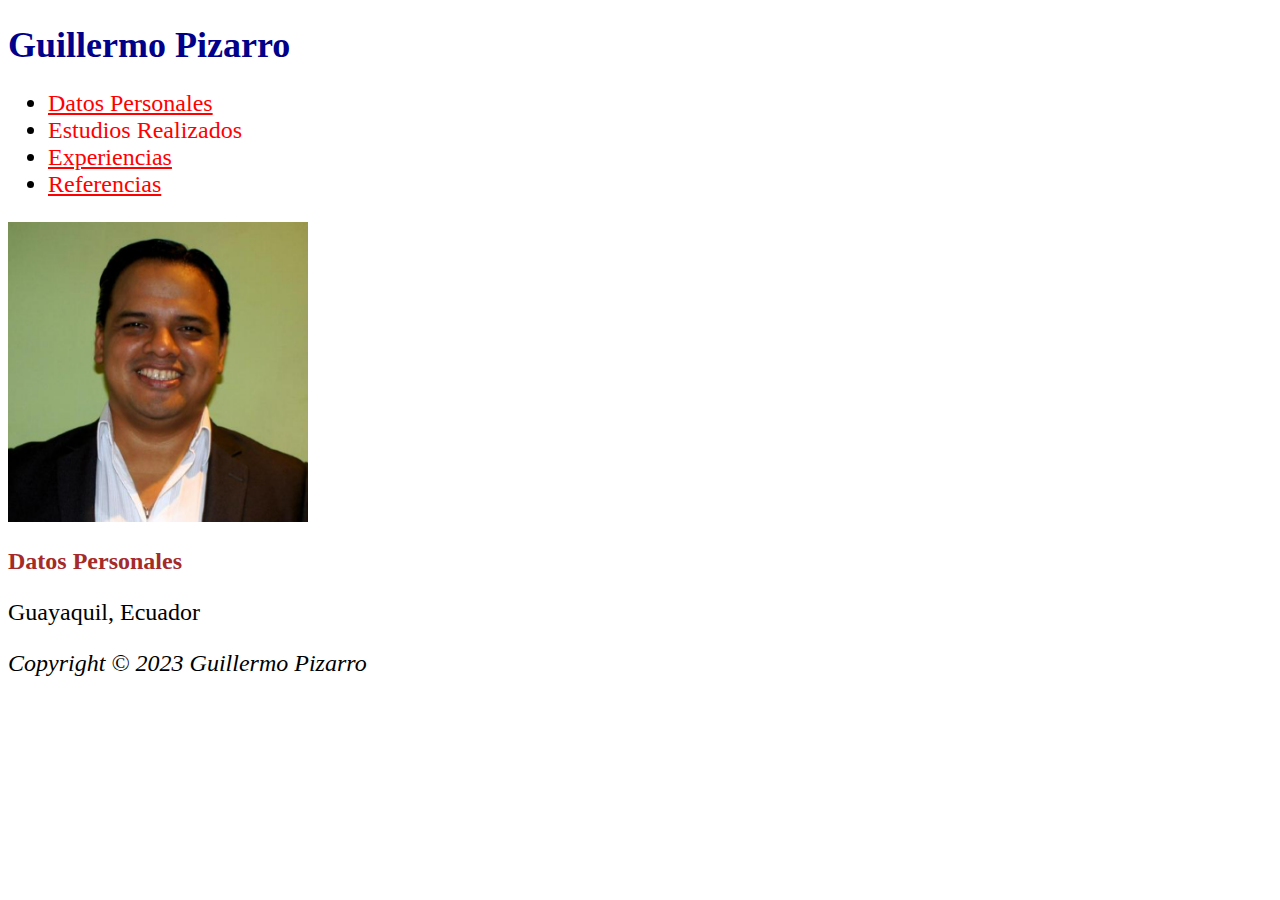
<file: code/html/index.html>
<!DOCTYPE html>
<html>
    <head>
        <title>Hoja de Vida - Guillermo Pizarro</title>
        <link rel="stylesheet" type="text/css" href="css/estilos.css" />
    </head>
    <body>
        <header>
            <h1>Guillermo Pizarro</h1>
        </header>
        <nav>
            <ul>
                <li><a class="boton" href="#">Datos Personales</a></li>
                <li><a class="boton" dhref="estudios.html">Estudios Realizados</a></li>
                <li><a class="boton" href="experiencias.html">Experiencias</a></li>
                <li><a class="boton" href="referencias.html">Referencias</a></li>
            </ul>
        </nav>
        <main>
            <img class="perfil" src="img/profile.png" />
            <h2>Datos Personales</h2>
            <p>Guayaquil, Ecuador</p>
        </main>
        <footer>
            <small><i>Copyright &copy; 2023 Guillermo Pizarro</i></small>
        </footer>
    </body>
</html>
</file>
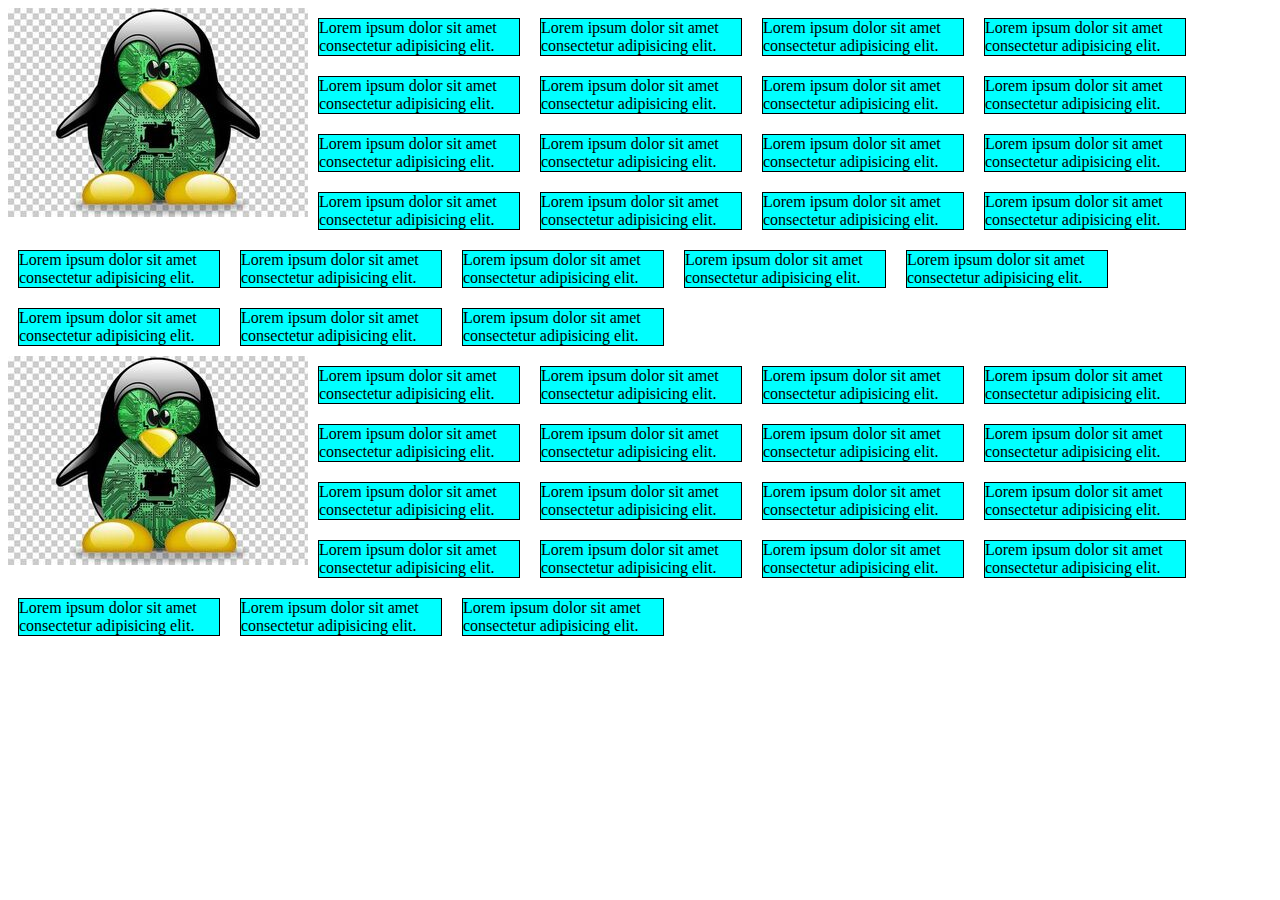
<file: code/css/css2/taller_01/index.html>
<!DOCTYPE html>
<html>
    <head>
        <title>CSS 2 - Posicionamiento</title>
        <link rel="stylesheet" type="text/css" href="estilos.css" />
    </head>
    <body>
            <img src=".\tux.jpg">
            <p>Lorem ipsum dolor sit amet consectetur adipisicing elit. </p>
            <p>Lorem ipsum dolor sit amet consectetur adipisicing elit. </p>
            <p>Lorem ipsum dolor sit amet consectetur adipisicing elit. </p>
            <p>Lorem ipsum dolor sit amet consectetur adipisicing elit. </p>
            <p>Lorem ipsum dolor sit amet consectetur adipisicing elit. </p>
            <p>Lorem ipsum dolor sit amet consectetur adipisicing elit. </p>
            <p>Lorem ipsum dolor sit amet consectetur adipisicing elit. </p>
            <p>Lorem ipsum dolor sit amet consectetur adipisicing elit. </p>
            <p>Lorem ipsum dolor sit amet consectetur adipisicing elit. </p>
            <p>Lorem ipsum dolor sit amet consectetur adipisicing elit. </p>
            <p>Lorem ipsum dolor sit amet consectetur adipisicing elit. </p>
            <p>Lorem ipsum dolor sit amet consectetur adipisicing elit. </p>
            <p>Lorem ipsum dolor sit amet consectetur adipisicing elit. </p>
            <p>Lorem ipsum dolor sit amet consectetur adipisicing elit. </p>
            <p>Lorem ipsum dolor sit amet consectetur adipisicing elit. </p>
            <p>Lorem ipsum dolor sit amet consectetur adipisicing elit. </p>
            <p>Lorem ipsum dolor sit amet consectetur adipisicing elit. </p>
            <p>Lorem ipsum dolor sit amet consectetur adipisicing elit. </p>
            <p>Lorem ipsum dolor sit amet consectetur adipisicing elit. </p>
            <p>Lorem ipsum dolor sit amet consectetur adipisicing elit. </p>
            <p>Lorem ipsum dolor sit amet consectetur adipisicing elit. </p>
            <p>Lorem ipsum dolor sit amet consectetur adipisicing elit. </p>
            <p>Lorem ipsum dolor sit amet consectetur adipisicing elit. </p>
            <p>Lorem ipsum dolor sit amet consectetur adipisicing elit. </p>
        <div class="limpiar"></div>
        <img src="tux.jpg">
        <p>Lorem ipsum dolor sit amet consectetur adipisicing elit. </p>
        <p>Lorem ipsum dolor sit amet consectetur adipisicing elit. </p>
        <p>Lorem ipsum dolor sit amet consectetur adipisicing elit. </p>
        <p>Lorem ipsum dolor sit amet consectetur adipisicing elit. </p>
        <p>Lorem ipsum dolor sit amet consectetur adipisicing elit. </p>
        <p>Lorem ipsum dolor sit amet consectetur adipisicing elit. </p>
        <p>Lorem ipsum dolor sit amet consectetur adipisicing elit. </p>
        <p>Lorem ipsum dolor sit amet consectetur adipisicing elit. </p>
        <p>Lorem ipsum dolor sit amet consectetur adipisicing elit. </p>
        <p>Lorem ipsum dolor sit amet consectetur adipisicing elit. </p>
        <p>Lorem ipsum dolor sit amet consectetur adipisicing elit. </p>
        <p>Lorem ipsum dolor sit amet consectetur adipisicing elit. </p>
        <p>Lorem ipsum dolor sit amet consectetur adipisicing elit. </p> 
        <p>Lorem ipsum dolor sit amet consectetur adipisicing elit. </p>
        <p>Lorem ipsum dolor sit amet consectetur adipisicing elit. </p>

        <p>Lorem ipsum dolor sit amet consectetur adipisicing elit. </p>
        <p>Lorem ipsum dolor sit amet consectetur adipisicing elit. </p>
        <p>Lorem ipsum dolor sit amet consectetur adipisicing elit. </p>

        <p>Lorem ipsum dolor sit amet consectetur adipisicing elit. </p>   
    
    
    </body>
</html>
</file>
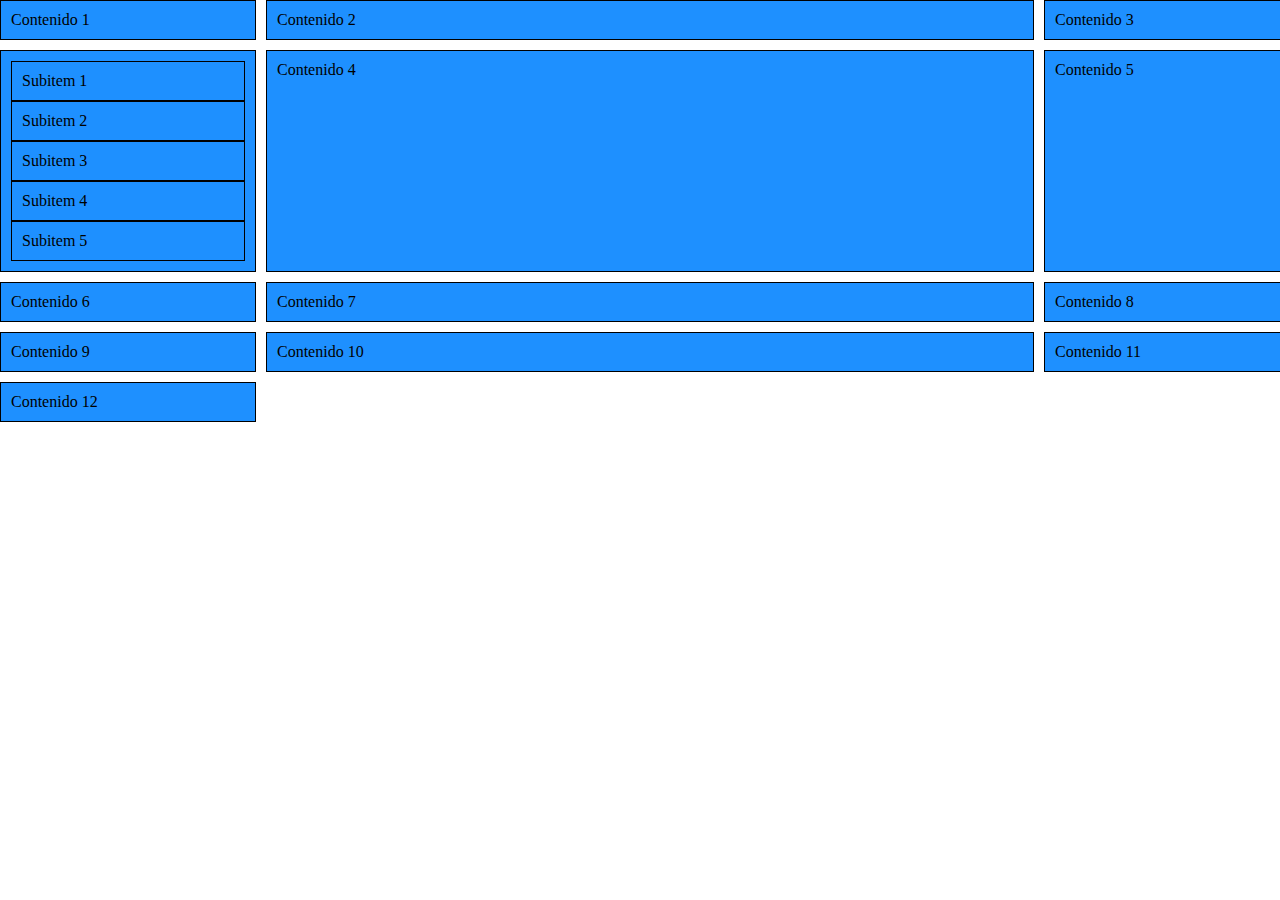
<file: code/css/css3/taller_01/index.html>
<!DOCTYPE html>
<html>
    <head>
        <title>CSS3 - Grids</title>
        <link rel="stylesheet" type="text/css" href="estilos.css" />
    </head>
    <body>
        <section class="container">
            <div class="item">Contenido 1</div>
            <div class="item">Contenido 2</div>
            <div class="item">Contenido 3</div>
            <div class="item">
                <div class="item">Subitem 1</div>
                <div class="item">Subitem 2</div>
                <div class="item">Subitem 3</div>
                <div class="item">Subitem 4</div>
                <div class="item">Subitem 5</div>
            </div>
            <div class="item">Contenido 4</div>
            <div class="item">Contenido 5</div>
            <div class="item">Contenido 6</div>
            <div class="item">Contenido 7</div>
            <div class="item">Contenido 8</div>
            <div class="item">Contenido 9</div>
            <div class="item">Contenido 10</div>
            <div class="item">Contenido 11</div>
            <div class="item">Contenido 12</div>
        </section>
    </body>
</html>
</file>
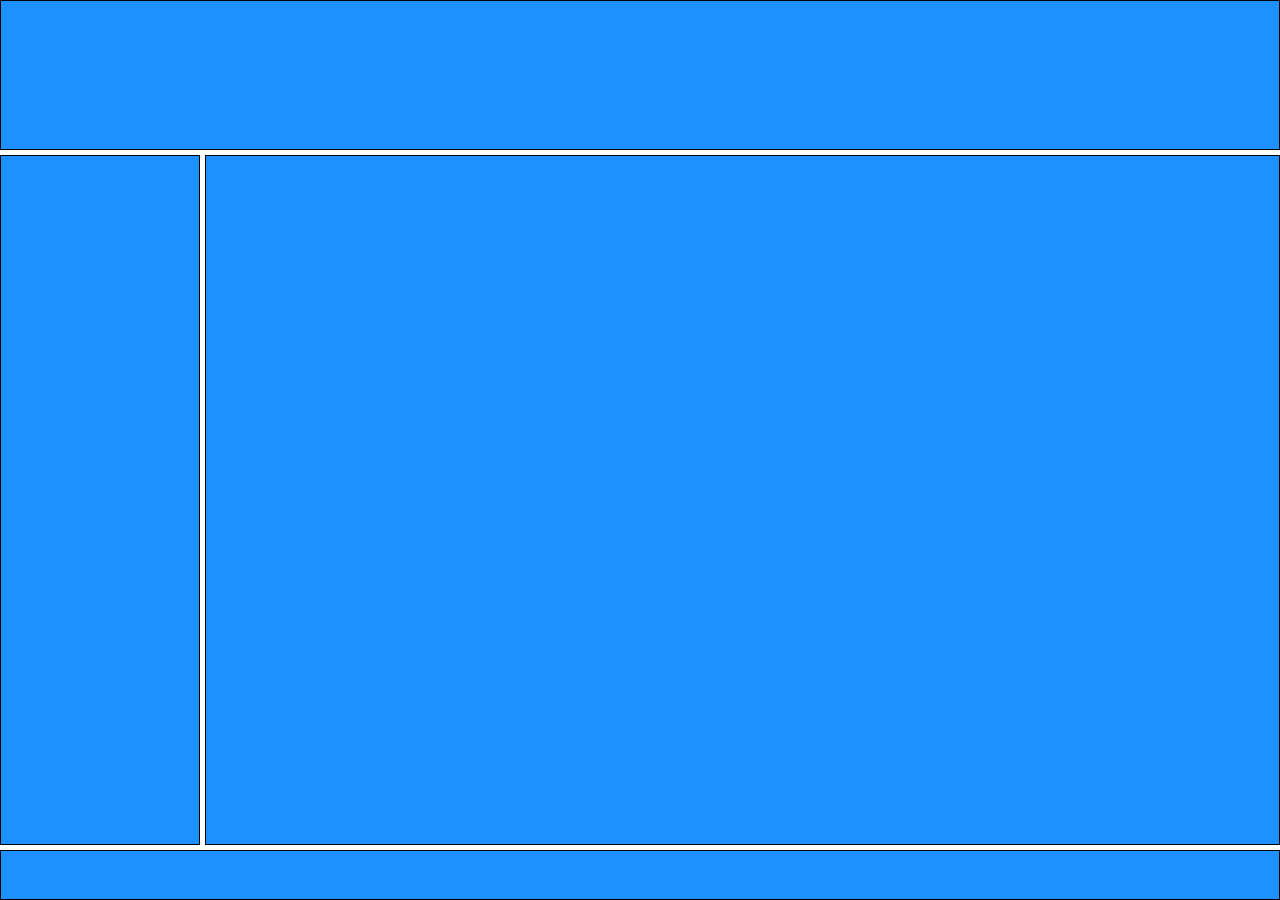
<file: code/css/css3/taller_04/index.html>
<!DOCTYPE html>
<html>
    <head>
        <title>CSS3 - Grids</title>
        <link rel="stylesheet" type="text/css" href="estilos.css" />
    </head>
    <body>
        <section class="container">
            <div class="item header"></div>
            <div class="item left"></div>
            <div class="item content"></div>
            <div class="item footer"></div>
        </section>
    </body>
</html>
</file>
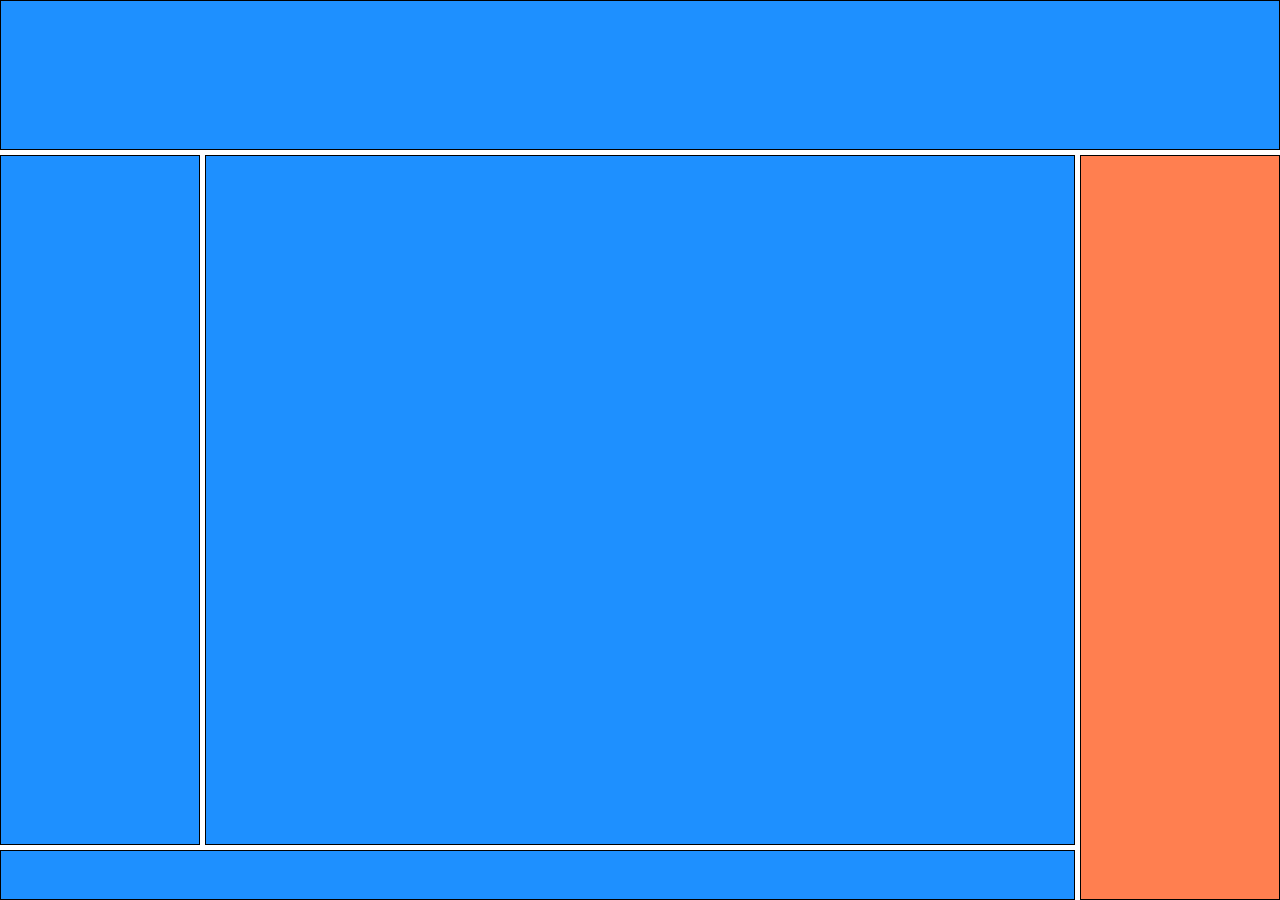
<file: code/css/css3/taller_05/index.html>
<!DOCTYPE html>
<html>
    <head>
        <title>CSS3 - Grids</title>
        <link rel="stylesheet" type="text/css" href="estilos.css" />
    </head>
    <body>
        <section class="container">
            <div class="item header"></div>
            <div class="item left"></div>
            <div class="item content"></div>
            <div class="item right"></div>
            <div class="item footer"></div>
        </section>
    </body>
</html>
</file>
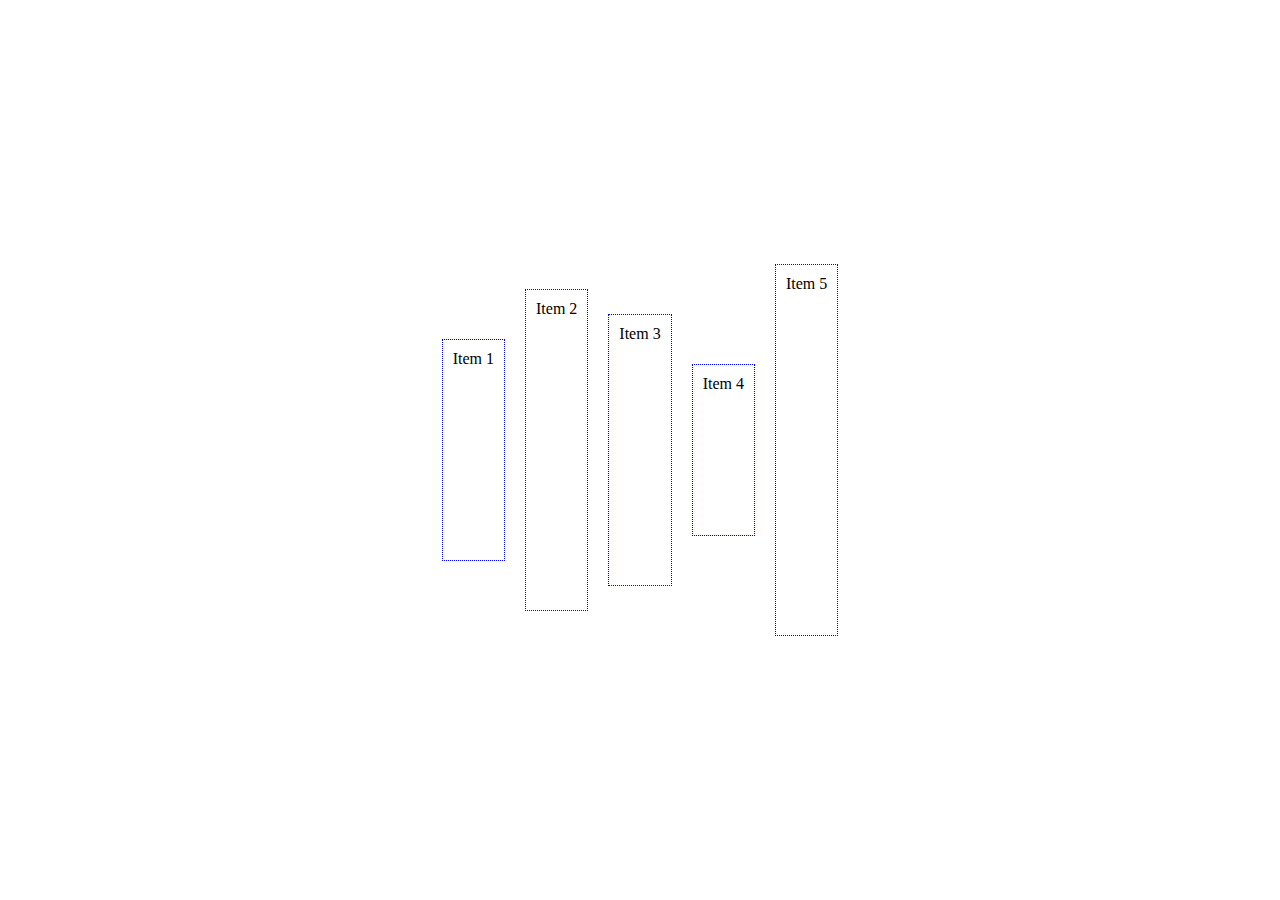
<file: code/css/css3/taller_06/index.html>
<!DOCTYPE html>
<html>
    <head>
        <title>CSS3 - Grids</title>
        <link rel="stylesheet" type="text/css" href="estilos.css" />
    </head>
    <body>
        <section class="container">
            <div class="item1">Item 1</div>
            <div class="item2">Item 2</div>
            <div class="item3">Item 3</div>
            <div class="item4">Item 4</div>
            <div class="item5">Item 5</div>
        </section>
    </body>
</html>
</file>
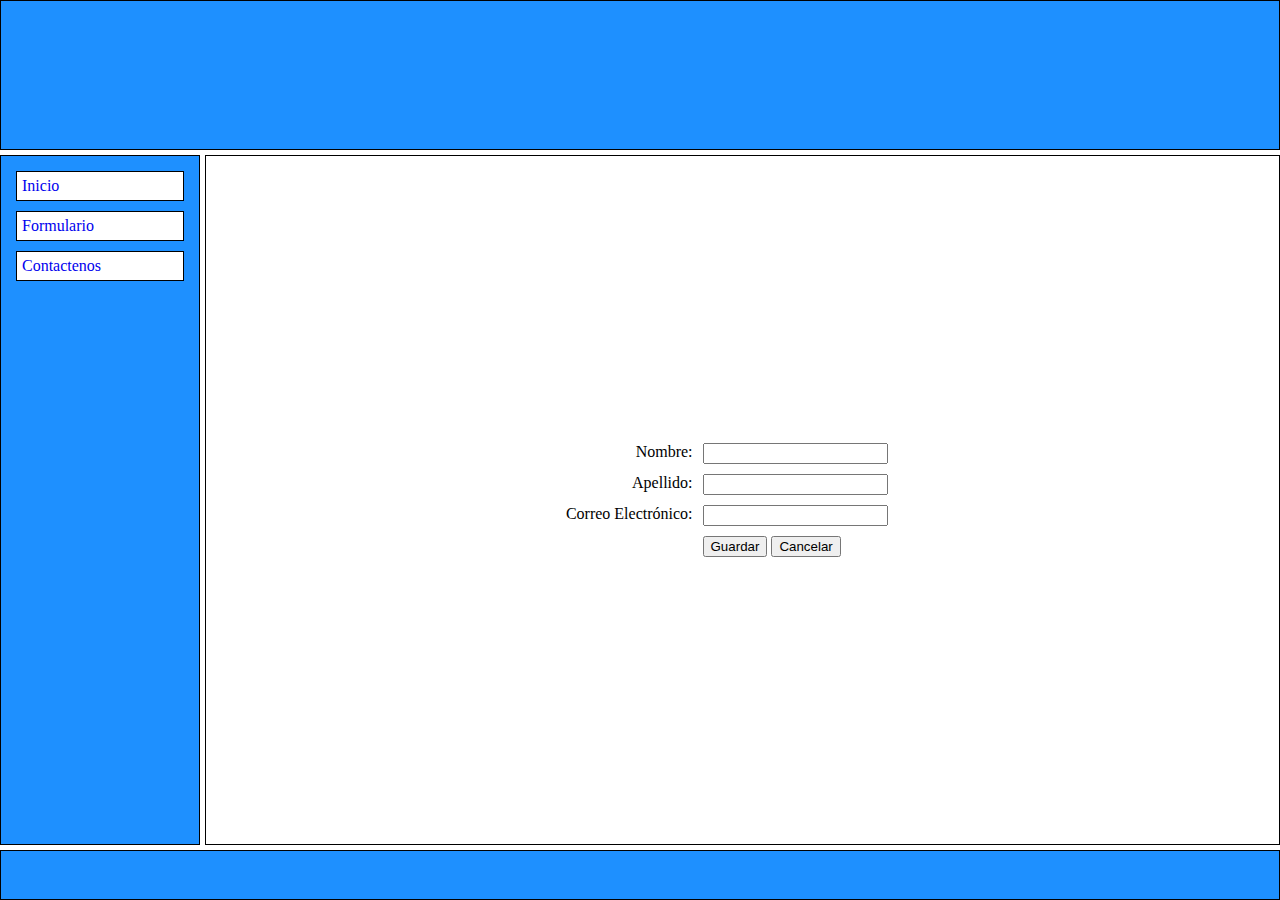
<file: code/css/css3/taller_07/index.html>
<!DOCTYPE html>
<html>
    <head>
        <title>CSS3 - Grids</title>
        <link rel="stylesheet" type="text/css" href="estilos.css" />
    </head>
    <body>
        <section class="container">
            <div class="item header"></div>
            <div class="item left">
                <a class="menu" href="#">Inicio</a>
                <a class="menu" href="#">Formulario</a>
                <a class="menu" href="#">Contactenos</a>
            </div>
            <div class="item content">
                <div class="item-form">
                    <label class="item-form-label">Nombre:</label>
                    <input type="text" value="" />    
                </div>
                <div class="item-form">
                    <label class="item-form-label">Apellido:</label>
                    <input type="text" value="" />    
                </div>
                <div class="item-form">
                    <label class="item-form-label">Correo Electrónico:</label>
                    <input type="text" value="" />                        
                </div>
                <div class="item-form">
                    <label class="item-form-label">&nbsp;</label>
                    <button>Guardar</button>
                    <button>Cancelar</button>                        
                </div>
            </div>
            <div class="item footer"></div>
        </section>
    </body>
</html>
</file>
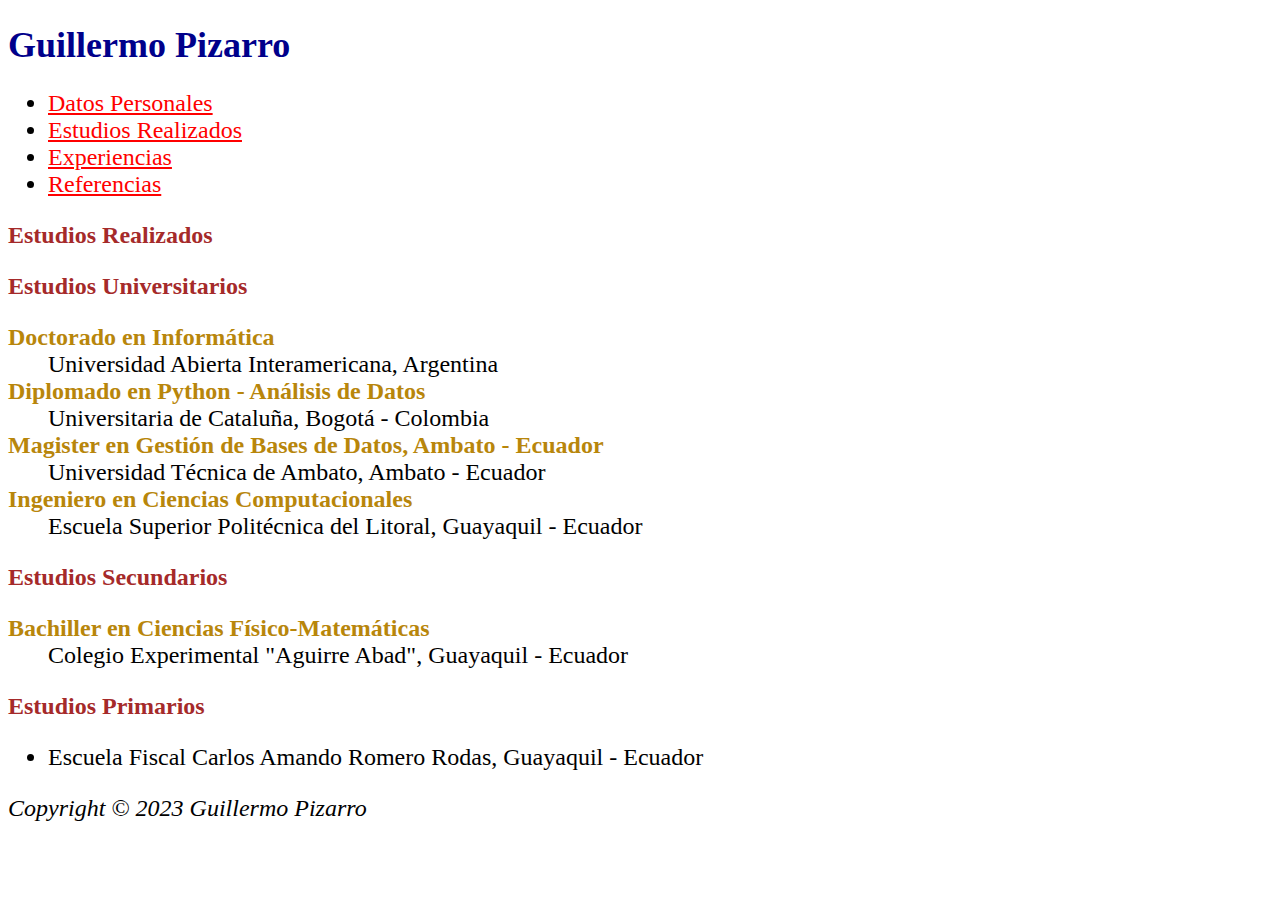
<file: code/html/estudios.html>
<!DOCTYPE html>
<html>
    <head>
        <title>Hoja de Vida - Guillermo Pizarro</title>
        <link rel="stylesheet" type="text/css" href="css/estilos.css" />
    </head>
    <body>
        <header>
            <h1>Guillermo Pizarro</h1>
        </header>
        <nav>
            <ul>
                <li><a class="boton" href="index.html">Datos Personales</a></li>
                <li><a class="boton" href="#">Estudios Realizados</a></li>
                <li><a class="boton" href="experiencias.html">Experiencias</a></li>
                <li><a class="boton" href="referencias.html">Referencias</a></li>
            </ul>    
        </nav>
        <main>
            <h2>Estudios Realizados</h2>
            <h3>Estudios Universitarios</h3>
            <dl>
                <dt><strong>Doctorado en Informática</strong></dt>
                <dd>Universidad Abierta Interamericana, Argentina</dd>
                <dt><strong>Diplomado en Python - Análisis de Datos</strong></dt>
                <dd>Universitaria de Cataluña, Bogotá - Colombia</dd>
                <dt><strong>Magister en Gestión de Bases de Datos, Ambato - Ecuador</strong></dt>
                <dd>Universidad Técnica de Ambato, Ambato - Ecuador</dd>
                <dt><strong>Ingeniero en Ciencias Computacionales</strong></dt>
                <dd>Escuela Superior Politécnica del Litoral, Guayaquil - Ecuador</dd>
            </dl>
            <h3>Estudios Secundarios</h3>
            <dl>
                <dt><strong>Bachiller en Ciencias Físico-Matemáticas</strong></dt>
                <dd>Colegio Experimental "Aguirre Abad", Guayaquil - Ecuador</dd>
            </dl>
            <h3>Estudios Primarios</h3>
            <ul>
                <li>Escuela Fiscal Carlos Amando Romero Rodas, Guayaquil - Ecuador</li>
            </ul>    
        </main>
        <footer>
            <small><i>Copyright &copy; 2023 Guillermo Pizarro</i></small>
        </footer>        
    </body>
</html>
</file>
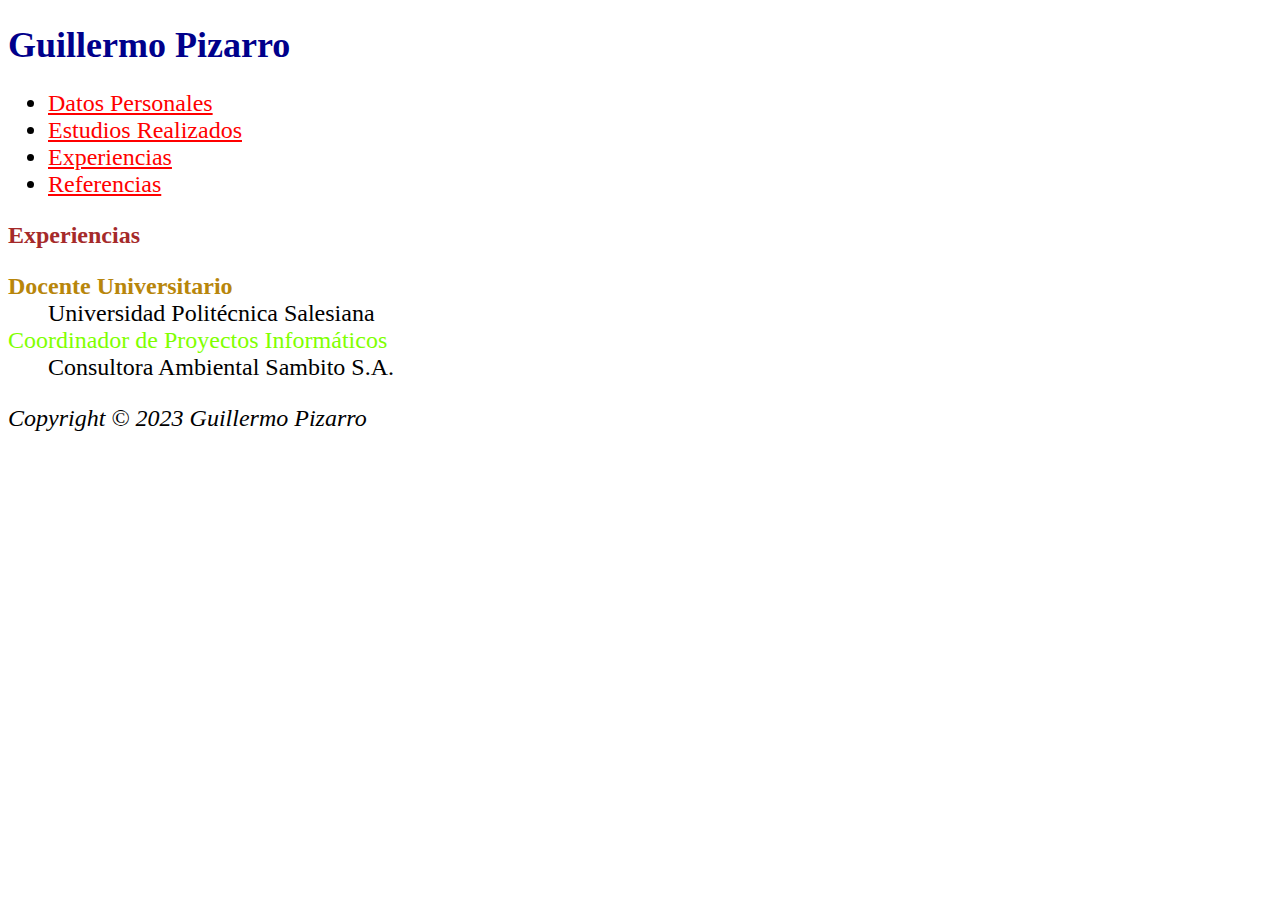
<file: code/html/experiencias.html>
<!DOCTYPE html>
<html>
    <head>
        <title>Hoja de Vida - Guillermo Pizarro</title>
    </head>
    <body>
        <header>
            <h1>Guillermo Pizarro</h1>
            <link rel="stylesheet" type="text/css" href="css/estilos.css" />
        </header>
        <nav>
            <ul>
                <li><a class="boton" href="index.html">Datos Personales</a></li>
                <li><a class="boton" href="estudios.html">Estudios Realizados</a></li>
                <li><a class="boton" href="#">Experiencias</a></li>
                <li><a class="boton" href="referencias.html">Referencias</a></li>
            </ul>
        </nav>
        <main>
            <h2>Experiencias</h2>
            <dl>
                <dt><strong>Docente Universitario</strong></dt>
                <dd>Universidad Politécnica Salesiana</dd>
                <dt>Coordinador de Proyectos Informáticos</dt>
                <dd>Consultora Ambiental Sambito S.A.</dd>
            </dl>
        </main>
        <footer>
            <small><i>Copyright &copy; 2023 Guillermo Pizarro</i></small>
        </footer>
    </body>
</html>
</file>
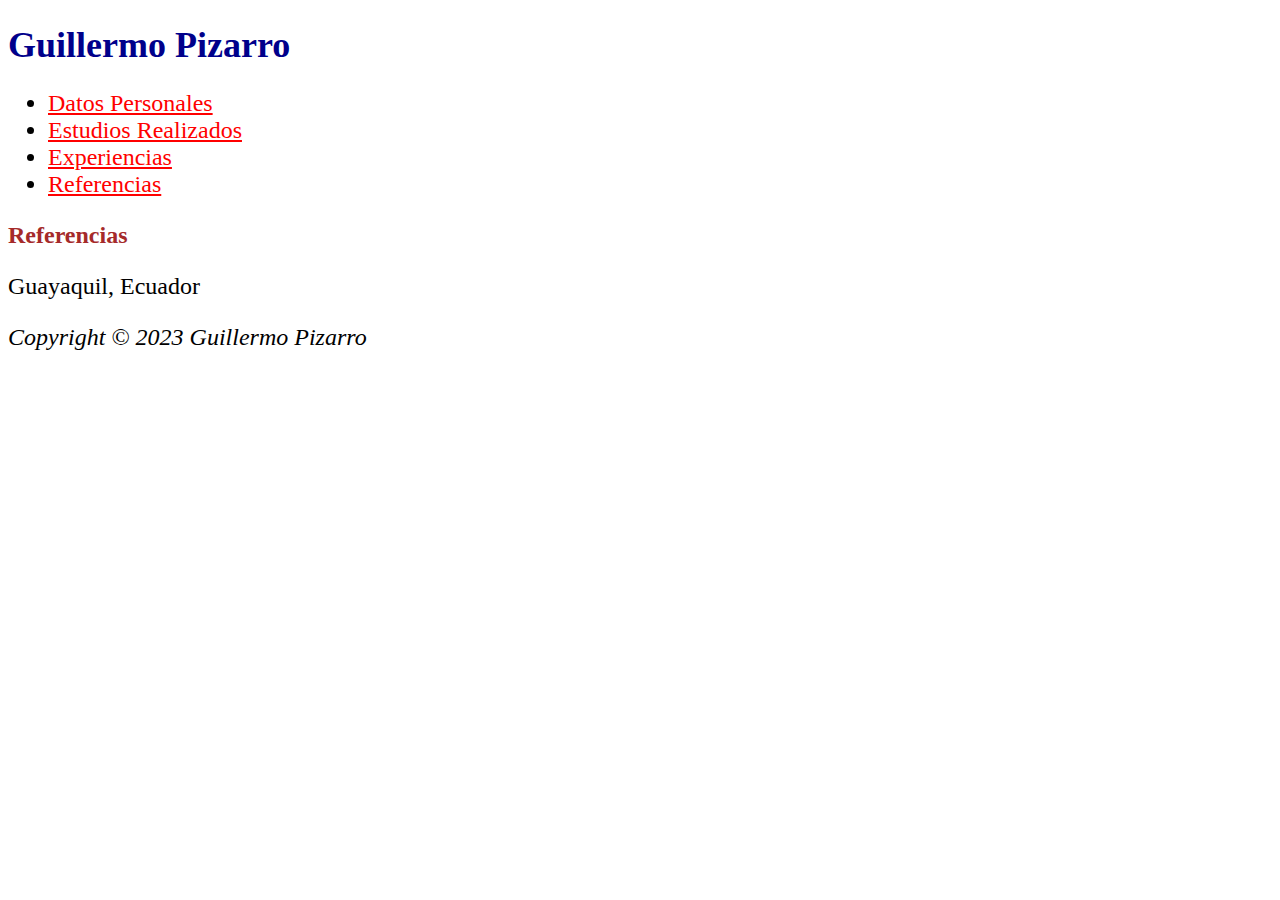
<file: code/html/referencias.html>
<!DOCTYPE html>
<html>
    <head>
        <title>Hoja de Vida - Guillermo Pizarro</title>
        <link rel="stylesheet" type="text/css" href="css/estilos.css" />
    </head>
    <body>
        <header>
            <h1>Guillermo Pizarro</h1>
        </header>
        <nav>
            <ul>
                <li><a class="boton" href="index.html">Datos Personales</a></li>
                <li><a class="boton" href="estudios.html">Estudios Realizados</a></li>
                <li><a class="boton" href="experiencias.html">Experiencias</a></li>
                <li><a class="boton" href="#">Referencias</a></li>
            </ul>    
        </nav>
        <main>
            <h2>Referencias</h2>
            <p>Guayaquil, Ecuador</p>    
        </main>
        <footer>
            <small><i>Copyright &copy; 2023 Guillermo Pizarro</i></small>
        </footer>
    </body>
</html>
</file>
<file: code/html/css/estilos.css>
/* Selector Universal */
* {
    font-size: 24px;
}

/* Selector HTML */
h1 {
    font-size: 36px;
    color:darkblue;
}

/* Selector de clase */
.boton {
    border: 1px;
    color: red;
}
.perfil {
    width: 300px;
}

/* Agrupacion de selectores */
h2, h3 {
    color: brown;
    font-stretch: condensed;
}

/* Selectores descendientes */
dl dt {
    color: chartreuse;
}

dl dt strong {
    color: darkgoldenrod;
}
</file>
<file: code/css/css2/taller_01/estilos.css>
p{
    float:left;
    border: 1px solid black;
    background-color: aqua;
    width:  200px;
    margin: 10px;
}

img{
    float: left;
}

.limpiar{
    clear: both;
}
</file>
<file: code/css/css3/taller_01/estilos.css>
* {
    margin: 0px;
}

.container {
    display: grid;
    grid-template-columns: 20% 60% 20%;
    grid-gap: 10px;
}

.item {
    background-color: dodgerblue;
    padding: 10px;
    border: 1px solid black;
}
</file>
<file: code/css/css3/taller_04/estilos.css>
* {
    margin: 0px;
}

.container {
    display: grid;
    grid-template: 150px 1fr 50px / 200px 1fr;
    grid-template-areas: "header header" "left content" "footer footer";
    grid-gap: 5px;
    height: 100vh;
}

.item {
    background-color: dodgerblue;
    padding: 10px;
    border: 1px solid black;
}

.header {
    grid-area: header;
}

.left {
    grid-area: left;
}

.content {
    grid-area: content;
}

.footer {
    grid-area: footer;
}
</file>
<file: code/css/css3/taller_05/estilos.css>
* {
    margin: 0px;
}

.container {
    display: grid;
    grid-template: 150px 1fr 50px / 200px 1fr  200px;
    grid-template-areas: "header header header" "left content right" "footer footer right";
    grid-gap: 5px;
    height: 100vh;
}

.item {
    background-color: dodgerblue;
    padding: 10px;
    border: 1px solid black;
}

.header {
    grid-area: header;
}

.left {
    grid-area: left;
}

.content {
    grid-area: content;
}

.right {
    grid-area: right;
    background-color: coral;
}

.footer {
    grid-area: footer;
}
</file>
<file: code/css/css3/taller_06/estilos.css>
* {
    margin: 0px;
}

.container {
    display: flex;
    flex-direction: row;
    justify-content: center;
    align-items: center;
    height: 100vh;
}

.item1 {
    border: 1px dotted blue;
    padding: 10px;
    margin: 10px;
    height: 200px;
}
.item2  {
    border: 1px dotted blue;
    padding: 10px;
    margin: 10px;
    height: 300px;
}
.item3 {
    border: 1px dotted blue;
    padding: 10px;
    margin: 10px;
    height: 250px;
}
.item4 {
    border: 1px dotted blue;
    padding: 10px;
    margin: 10px;
    height: 150px;
}
.item5 {
    border: 1px dotted blue;
    padding: 10px;
    margin: 10px;
    height: 350px;
}
</file>
<file: code/css/css3/taller_07/estilos.css>
* {
    margin: 0px;
}

.container {
    display: grid;
    grid-template: 150px 1fr 50px / 200px 1fr;
    grid-template-areas: "header header" "left content" "footer footer";
    grid-gap: 5px;
    height: 100vh;
}

.menu {
    margin: 5px;
    border: 1px solid black;
    padding: 5px;
    text-decoration: none;
}

a.menu {
    background-color: white;
}

a:hover.menu {
    background-color: rgb(211, 206, 119);
}

a:active.menu {
    background-color: brown;
    color: white;
}

.item {
    background-color: dodgerblue;
    padding: 10px;
    border: 1px solid black;
}

.header {
    grid-area: header;
}

.left {
    grid-area: left;
    display: flex;
    flex-direction: column;
}

.content {
    grid-area: content;
    background-color: white;
    display: flex;
    flex-direction: column;
    align-items: center;
    justify-content: center;
}

.item-form {
    width: 400px;
    margin: 5px;
}

.item-form-label {
    display: block;
    float: left;
    width: 150px;
    text-align: right;
    margin-right: 10px;
}

.footer {
    grid-area: footer;
}
</file>
